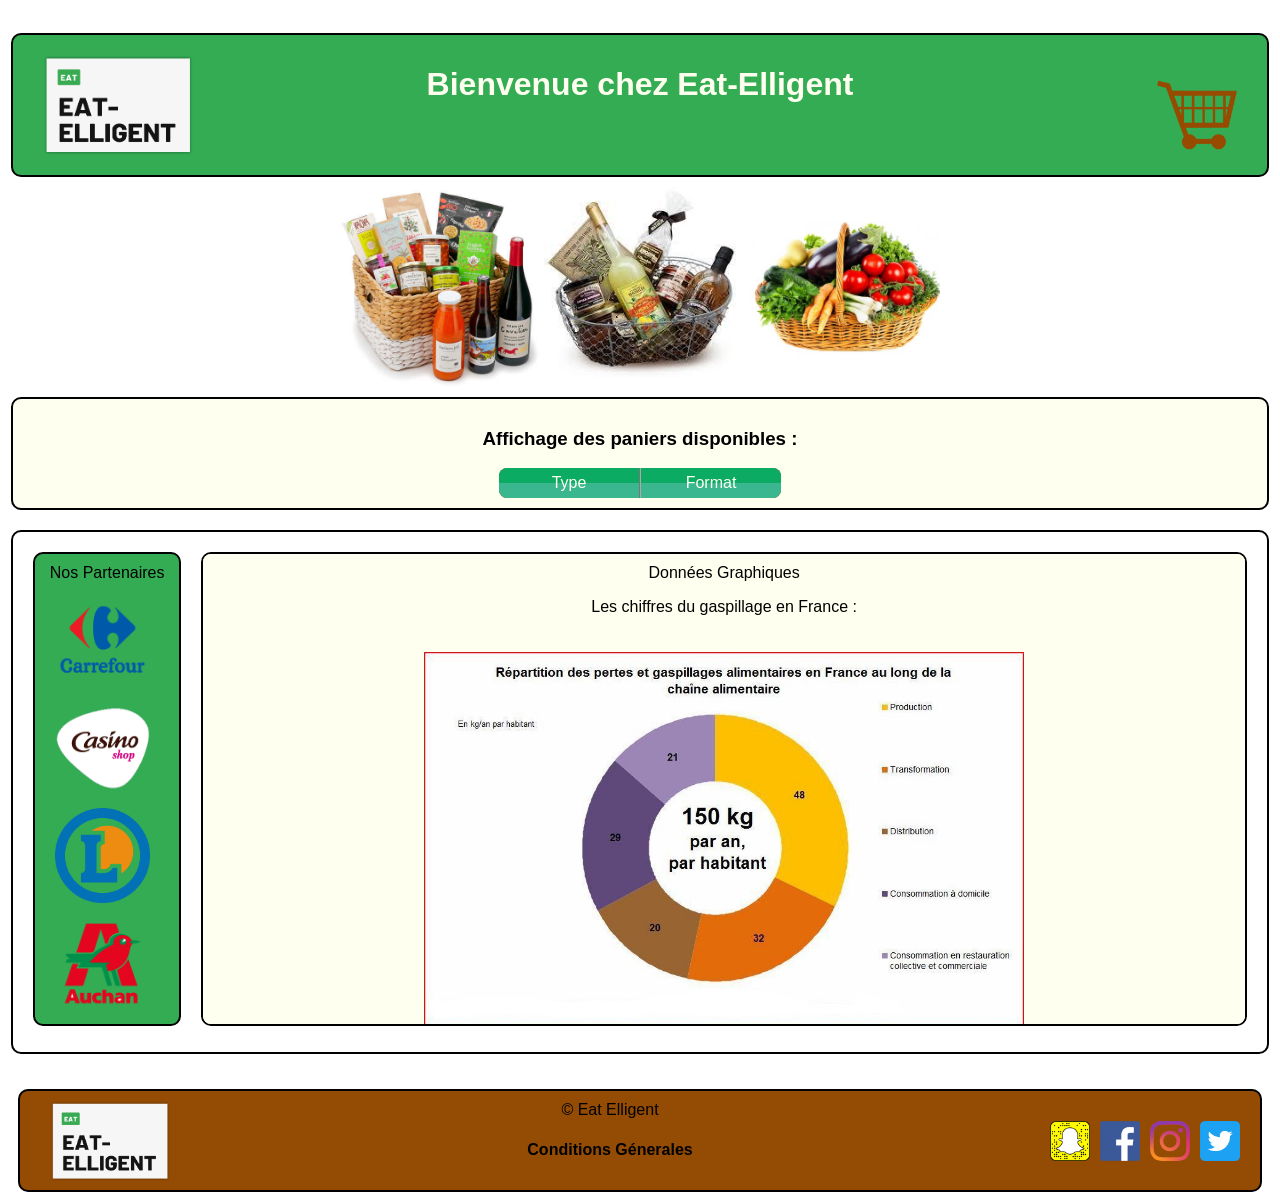
<file: Eat Elligent/index.html>
<!DOCTYPE html>
<html>

<head>
  <link rel="stylesheet" type="text/css" href="./css/style.css" />
  <title>Accueil Eat-Elligent</title>
  <meta charset="UTF-8" />
  <script src="https://code.jquery.com/jquery-3.4.1.min.js"
    integrity="sha256-CSXorXvZcTkaix6Yvo6HppcZGetbYMGWSFlBw8HfCJo=" crossorigin="anonymous"></script>
  <script src="./js/jquery.carouFredSel-6.2.1-packed.js" type="text/javascript"></script>
  <script src="./js/index.js"></script>
</head>

<body>
  <div id="content">
    <header class="header box">
      <h1>Bienvenue chez Eat-Elligent</h1>
      <img src="./images/Logo.PNG" class="logoEatHeader"/>
      <a href="./pages/cart.html">
        <img src="./images/Cart.png"  class="logoPanier"/>
      </a>
    </header>

    <div>
      <div id="carousel">
        <img src="./images/Panier_Famille.jpg" width="200px" height="200px"/>
        <img src="./images/Panier_Gourmand.jpeg" width="200px" height="200px" />
        <img src="./images/Panier_Hiver.jpg" width="200px" height="200px" />
        <img src="./images/Panier_Garni.jpg" width="200px" height="200px" />
        <img src="./images/Panier_Mixte.jpg" width="200px" height="200px" />
        <img src="./images/Panier_Fruits_Legumes.jpg" width="300px" height="300px" />
      </div>
    </div>

    <form class="form">
      <h3><a id="h3" href="./pages/availableCart.html">Affichage des paniers disponibles :</a></h3>
      <ul id="menu">
        <li><a href="#">Type</a>
          <ul>
            <li><a href="./pages/cart.html">Végétarien</a></li>
            <li><a href="./pages/cart.html">Gourmand</a></li>
            <li><a href="./pages/cart.html">Vegan</a></li>
            <li><a href="./pages/cart.html">Dernière Chance</a></li>
          </ul>
        </li><li><a href="#">Format</a>
          <ul>
            <li><a href="./pages/cart.html">Solo</a></li>
            <li><a href="./pages/cart.html">Couple</a></li>
            <li><a href="./pages/cart.html">Famille</a></li>
          </ul>
      </ul>
    </form>
    <main class="box body">
      <aside class="box side">Nos Partenaires
        <section>
          <a href="https://www.carrefour.fr/">
            <img src="./images/Carrefour.png"  class="logoPartenaires"/>
          </a>
          <a href="https://www.petitcasino.fr/">
            <img src="./images/Casino_Shop.png"  class="logoPartenaires"/>
          </a>
          <a href="https://www.e.leclerc/">
            <img src="./images/Leclerc.png"  class="logoPartenaires"/>
          </a>
          <a href="https://www.auchan.fr/">
            <img src="./images/Auchan.png"  class="logoPartenaires"/>
          </a>
        </section>
      </aside>
      <section id="feed" class="box main">Données Graphiques
        <p>Les chiffres du gaspillage en France : </p>
        <img class="diagramme" src="./images/Diagramme.JPG" class="diagramme"/>
        <p>Vos chiffres sur l'année : </p>
        <img src="./images/Diagramme_Lineaire.png" class="diagrammeLineaire"/>
      </section>
    </main>
  </div>

  <div>
  <footer class="footer box">© Eat Elligent
    <img src="./images/Logo.PNG" class="logoEatFooter"/>
    <a href="https://twitter.com/?lang=fr">
      <img src="./images/Twitter.png"  class="logosReseaux"/>
    </a>
    <a href="https://www.instagram.com/?hl=fr">
      <img src="./images/Instagram.svg"  class="logosReseaux"/>
    </a>
    <a href="https://fr-fr.facebook.com/">
      <img src="./images/Facebook.webp"  class="logosReseaux"/>
    </a>
    <a href="https://www.snapchat.com/l/fr-fr/">
      <img src="./images/Snapchat.png"  class="logosReseaux"/>
    </a>
    <h4>
      <a href="https://www.economie.gouv.fr/dgccrf/Publications/Vie-pratique/Fiches-pratiques/Conditions-generales-de-vente">Conditions Génerales</a></h4>
  </footer>
</div>

</body>

</html>
</file>
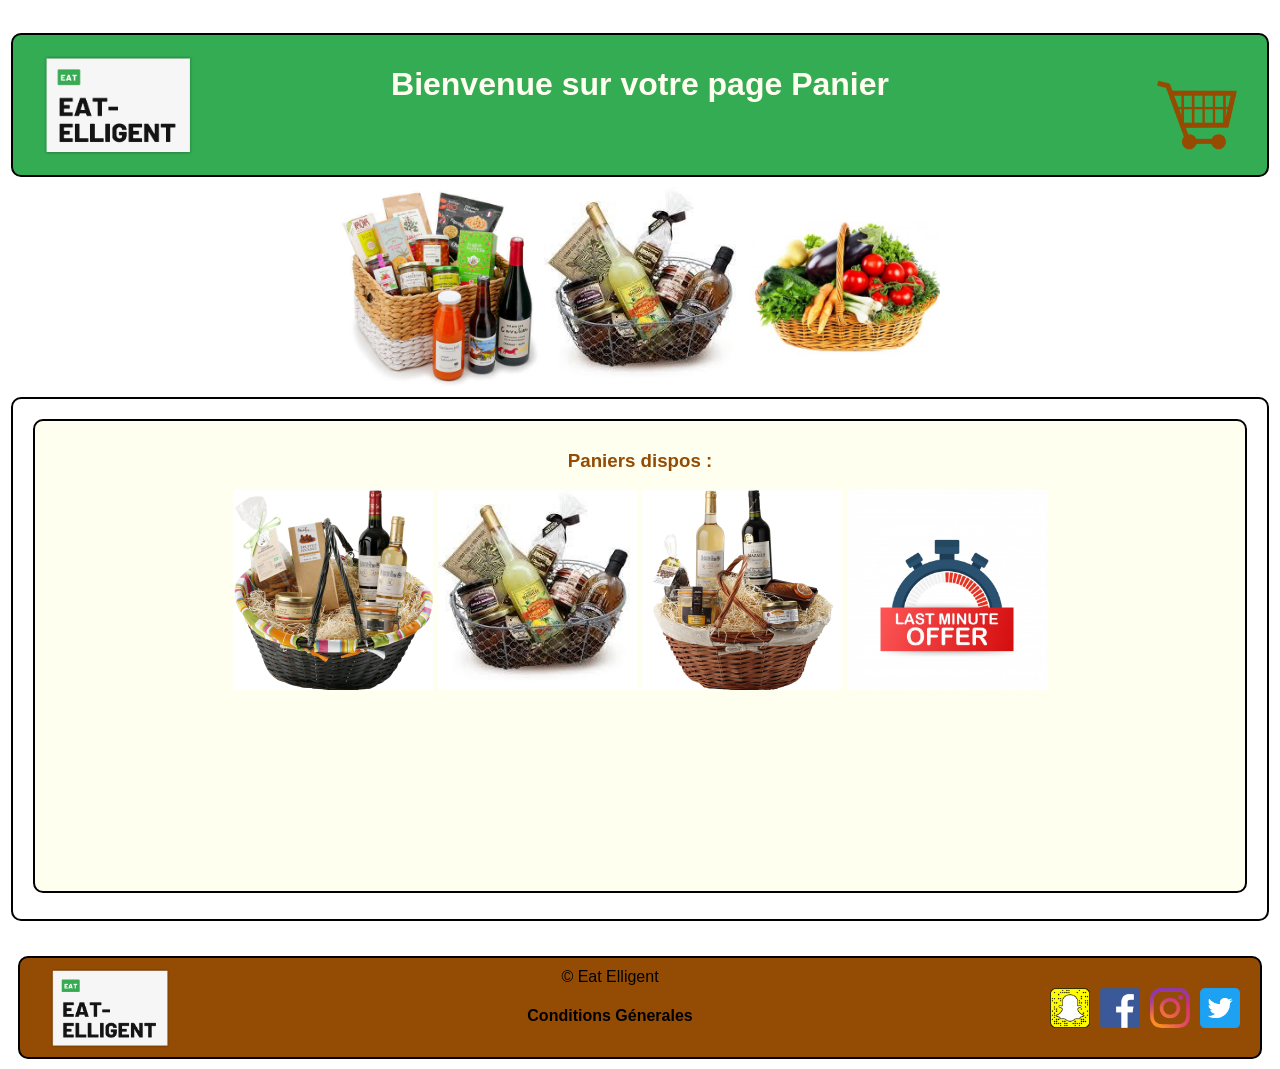
<file: Eat Elligent/pages/cart.html>
<!DOCTYPE html>
<html>

<head>
  <link rel="stylesheet" type="text/css" href="../css/style.css" />
  <title>Panier Eat-Elligent</title>
  <meta charset="UTF-8" />
  <script src="https://code.jquery.com/jquery-3.4.1.min.js"
    integrity="sha256-CSXorXvZcTkaix6Yvo6HppcZGetbYMGWSFlBw8HfCJo=" crossorigin="anonymous"></script>
  <script src="../js/jquery.carouFredSel-6.2.1-packed.js" type="text/javascript"></script>
  <script src="../js/cart.js"></script>
</head>

<body>
  <div id="content">
    <header class="header box">
      <h1>Bienvenue sur votre page Panier</h1>
      <img src="../images/Logo.PNG" class="logoEatHeader"/>
      <a href="./pages/cart.html">
        <img src="../images/Cart.png"  class="logoPanier"/>
      </a>
    </header>
    
    <div>
      <div id="carousel">
        <img src="../images/Panier_Famille.jpg" width="300px" />
        <img src="../images/Panier_Gourmand.jpeg" width="300px" />
        <img src="../images/Panier_Hiver.jpg" width="300px" />
        <img src="../images/Panier_Garni.jpg" width="300px" />
        <img src="../images/Panier_Mixte.jpg" width="300px" />
        <img src="../images/Panier_Fruits_Legumes.jpg" width="300px" />
      </div>
    </div>
    
    <main class="box body">
      <section id="feed" class="box main">
        <h3> Paniers dispos : </h3>
        <div class="row">
            <img src="../images/Panier_Garni.jpg">
            <img src="../images/Panier_Gourmand.jpeg">
            <img src="../images/Panier_Mixte.jpg">
            <img src="../images/Derniere Chance.jpg">
        </div>
      </section>
    </main>
  </div>

  <div>
    <footer class="footer box">© Eat Elligent
      <img src="../images/Logo.PNG" class="logoEatFooter"/>
      <a href="https://twitter.com/?lang=fr">
        <img src="../images/Twitter.png"  class="logosReseaux"/>
      </a>
      <a href="https://www.instagram.com/?hl=fr">
        <img src="../images/Instagram.svg"  class="logosReseaux"/>
      </a>
      <a href="https://fr-fr.facebook.com/">
        <img src="../images/Facebook.webp"  class="logosReseaux"/>
      </a>
      <a href="https://www.snapchat.com/l/fr-fr/">
        <img src="../images/Snapchat.png"  class="logosReseaux"/>
      </a>
      <h4>
        <a href="https://www.economie.gouv.fr/dgccrf/Publications/Vie-pratique/Fiches-pratiques/Conditions-generales-de-vente">Conditions Génerales</a></h4>
    </footer>
  </div>

</body>

</html>
</file>
<file: Eat Elligent/css/style.css>
body {
  font-family: -apple-system, BlinkMacSystemFont, 'Segoe UI', Roboto, Oxygen, Ubuntu, Cantarell, 'Open Sans', 'Helvetica Neue', sans-serif;
}

.side {
  background-color:#34AC54;
}
.body {
  background-color: white;
}
.main{
  background-color: ivory;
}
.header {
  background-color: #34AC54;
}
.footer{
  background-color: #944C04;
}

h1{
  text-align: center;
    color: ivory;
}

h3 {
  color: #944C04;
  }

h4{
    color: ivory;
}

#menu a { 
	display:block; 
  color: ivory; 
  text-decoration:none;
}

#menu > li,
#menu > li li {
	position: relative;
	display:inline-block;
	width: 110px;
	padding: 6px 15px;
	background-color: #944C04;
	background-image: linear-gradient(#0BAB64 50%, #3BB78F 50%);
}
#menu > li li { background: ivory; }
#menu > li li a { color: #444; }
#menu > li li:hover { background:ivory; }
#menu > li:first-child {
	border-right: 1px solid #777;
	border-radius: 8px 0 0 8px;
}
#menu > li + li {
	border-left: 1px solid #aaa;
	border-right: 1px solid #777;
}

#menu > li:last-child {
	border-right: 0;
	border-left: 1px solid #aaa;
	border-radius: 0 8px 8px 0 ;
}

#menu > li:hover {
	background-color: #3BB78F;
	background-image: #3BB78F;
}

#menu ul {
	position: absolute;
	top: 2em; left: 0;
	max-height:0em;	
	margin: 0; padding: 0;
	background-color: #ddd;
	background-image: linear-gradient(#fff,#ddd);
	overflow: hidden;
	transition: 1s max-height 0.3s;
	border-radius: 0 0 8px 8px;
}

#menu > li:hover ul {
	max-height: 13em;
}

#content {
  display: flex;
  flex-direction: column;
  justify-content: flex-start;
  align-items: center;
  padding: 15px;
}

.box {
  border-radius: 10px;
  margin: 10px;
  padding: 10px;
  border: black solid 2px;
  text-align: center;
}

header {
  width: 100%;
  height: 120px;
}

ul {
  margin: 0;
  padding: 0;
  list-style-type: none;
}
a {
  text-decoration: none;
  color: black;
}

.icon {
  display: flex;
  justify-content: space-between;
  padding: 0 25px 0 10px;
}
.menu {
  text-align: justify;
  height: 100px;
}
.menu li {
  font-size: 15px;
  text-transform: uppercase;
  padding: 14px 10px;
}

.dropdown.closed .menu {
  height: 0px;
}
.dropdown.closed .icon span {
  transform: rotate(180deg);
}

main {
  width: 100%;
  height: 500px;
  display: flex;
  text-align: center;
  flex-direction: row;
  justify-content: flex-start;
  align-items: flex-start;
}

aside {
  text-align: center;
  width: 150px;
  height: 450px;
}

#feed {
  text-align: center;
  width: 100%;
  height: 450px;
  overflow-y: scroll;
}

.column {
  float: left;
  width: 25%;
}

.column.full {

width: 100%;

}

img {
	width: 200px;
	height: 200px;
}

.form {
  background-color: ivory;
  border-radius: 10px;
  margin: 10px;
  padding: 10px;
  border: black solid 2px;
  text-align: center;
  width: 100%;
}

.logoEatHeader {
  margin-top: -70px;
  padding-left: 20px;
  float: left;
  width: 100%;
  max-width: 150px;
  height: 100%;
  max-height: 100px;
  display: flex;
}

.logoEatFooter {
  margin-top: 0px;
  padding-left: 20px;
  float: left;
  width: 120px;
  height: 80px;
  display: flex;
}

.logoPartenaires {
  margin: 7px;
  padding: 3px;
  width: 95px;
  height: 95px;
  justify-content: space-between;
  display: flex;
}

.logosReseaux {
  margin-right: 10px;
  padding-top: 20px;
  width: 40px;
  height: 40px;
  display: flex;
  float: right;
}

.logoPanier {
  margin-top: -70px;
  padding: 20px;
  width: 100%;
  max-width: 80px;
  height: 100%;
  max-height: 80px;
  display: flex;
  float: right;
  clear: right;

}

.diagramme {
  margin-top: 10px;
  padding: 20px;
  width: 100%;
  max-width: 600px;
  height: auto;
  display: flex;
  margin-left: auto;
  margin-right: auto 
}

.diagrammeLineaire {
  padding: 20px;
  width: 100%;
  max-width: 800px;
  height: auto;
  display: flex;
  margin-left: auto;
  margin-right: auto 
}
</file>
